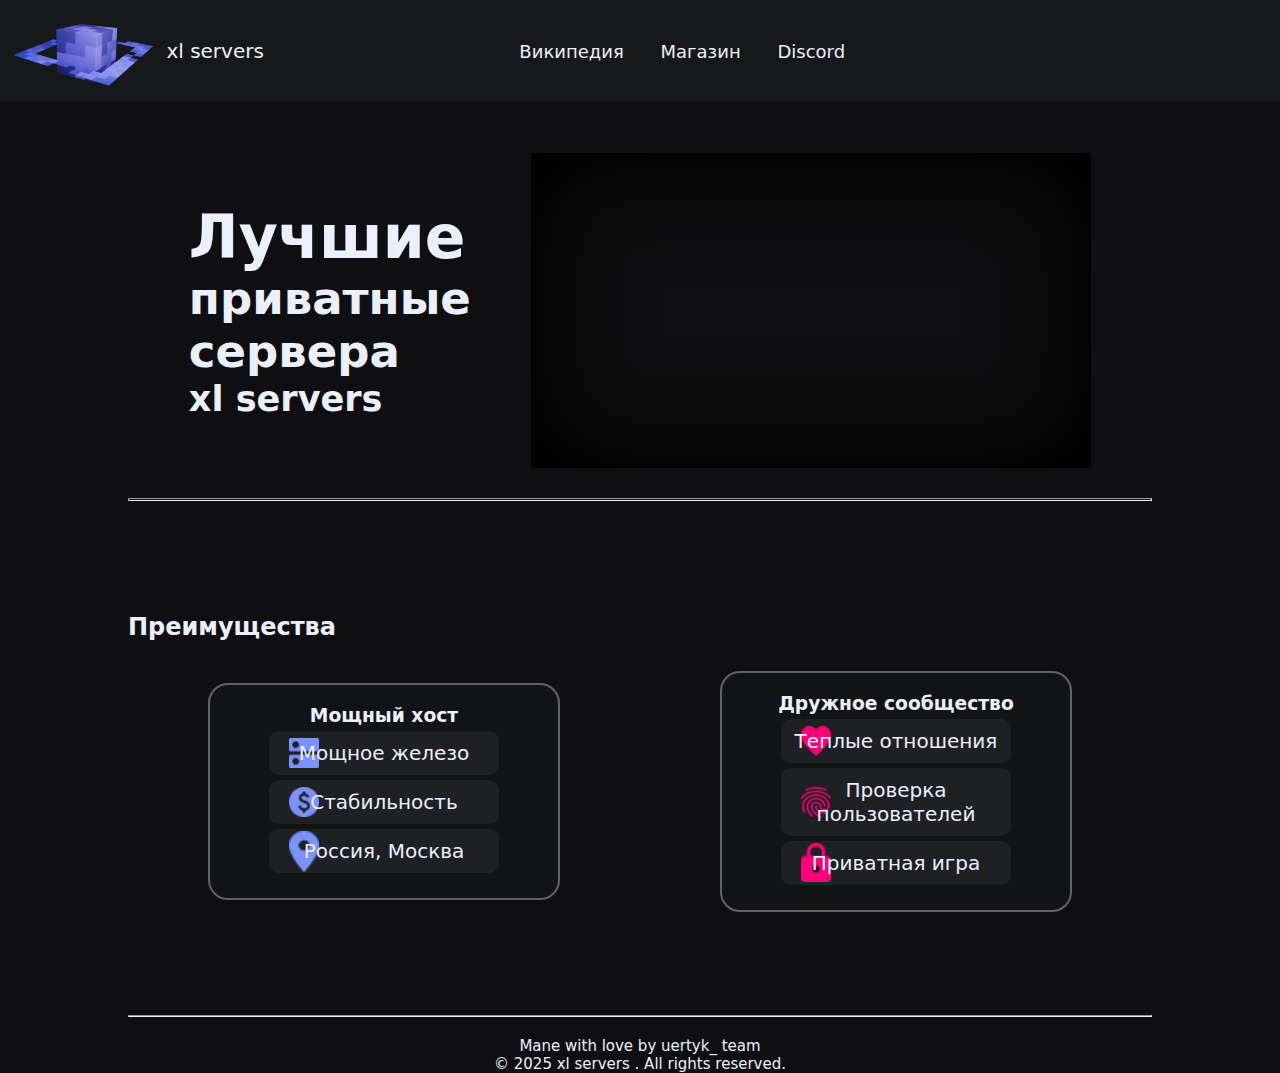
<file: index.html>
<!DOCTYPE html>
<html lang="en">
<head>
    <meta charset="UTF-8">
    <meta name="viewport" content="width=device-width, initial-scale=1.0">
    <title>xl servers</title>
    <link rel="stylesheet" href="style.css">
</head>
<body>
    <header class="logo">
        <img src="/images/server_planet0001.png" alt="xl servers logo" class="xlserverslogo1">
        <p>xl servers</p>
        <nav>
            <ul>
                <a href="">Википедия</a>
                <a href="">Магазин</a>
                <a href="">Discord</a>
            </ul>
        </nav>
    </header>
    <main>
        
        <article class="xlserversthebest">
            <div class="textxlbest">
                <h1>Лучшие</h1>
                <h2> приватные сервера</h2>
                <h3>xl servers</h3>
            </div>
            <div class="video">
                <iframe class="video2" width="560" height="315" src="https://www.youtube.com/embed/v96kugtAE0o?si=zgeG6c8hIr7Ql3PY" title="YouTube video player" frameborder="0" allow="accelerometer; autoplay; clipboard-write; encrypted-media; gyroscope; picture-in-picture; web-share" referrerpolicy="strict-origin-when-cross-origin" allowfullscreen></iframe>
            </div>
        </article>
        <hr>
        <article class="advenced">
            <h2>Преимущества</h2>
            <div class="advenced2">
                <div class="wow">
                    <h3>Мощный хост</h3>
                    <ul>
                        <li class = "li1">Мощное железо</li>
                        <li class = "li2">Стабильность</li>
                        <li class = "li3">Россия, Москва</li>
                    </ul>
                </div>
                <div class="shkolota">
                    <h3>Дружное сообщество</h3>
                    <ul>
                        <li class = "li1">Теплые отношения</li>
                        <li class = "li2">Проверка пользователей</li>
                        <li class = "li3">Приватная игра</li>
                    </ul>
                </div>
            </div>
        </article>
        <hr>
    </main>
    <footer>
        <p>Mane with love by uertyk_ team</p>
        <p2>© 2025 xl servers . All rights reserved.</p2>
    </footer>
</body>
</html>
</file>
<file: style.css>
*{
    padding: 0;
    margin: 0;
    font-family: var(--default-font-family,ui-sans-serif,system-ui,sans-serif,"Apple Color Emoji","Segoe UI Emoji","Segoe UI Symbol","Noto Color Emoji");
}

html{
    scrollbar-color: #ebf0ff #171810;
    scrollbar-width: thin;
}

a{
    text-decoration: none;
    color: #ebf0ff;
}

ul{
    list-style: none;
}

header{
    display: flex;
    justify-content: space-around;
    align-items: center;
    background-image: linear-gradient(to right, #17181a, #17181a);
}

nav{
    font-size: 18px;
    text-align: left;
    color: #ebf0ff;
    flex:2.3;
}
nav>ul>a{
    padding: 2%;
}

header>img{
    width: 13%;
}

header>p{
    flex:1;
    font-size: 20px;
    text-align: left;
    color: #ebf0ff;
}

body{
    background-color: #0F0F11;
}

main{
    padding: 20px 10%;
}

footer{
    flex:1;
    font-size: 15px;
    text-align: left;
    color: #ebf0ff;
    display: flex;
    justify-content: space-around;
    align-items: center;
}

footer{
    flex:1;
    font-size: 15px;
    text-align: left;
    color: #ebf0ff;
    display: flex;
    justify-content: space-around;
    flex-direction: column;
    align-items: center;
}

.xlserversthebest{
    display: flex;
    margin: 3%;
    display: flex;
    justify-content: space-around;
    align-items: center;
}

.video{
    display: flex;
    justify-content: space-around;
    align-items: right;
    object-fit: cover;
}

.video2{
    box-shadow: inset 0px 0px 80px 35px rgba(0, 0, 0, 1);
    flex:1;
}

.textxlbest{
    flex:0.5;
    font-size: 30px;
    text-align: left;
    color: #ebf0ff;
}

.advenced{
    color: #ebf0ff;
    padding: 10% 0%;
}

.advenced h2{
   margin: 10px 0 30px;
}


.advenced>h3{
    display: flex;
}

.advenced2{
    color: #ebf0ff;
    display: flex;
    justify-content: space-around;
    align-items: center;
    object-fit: cover;
}

.advenced2 > *{
    width: 30%;
    text-align: center;

}

.advenced2 > div{
   
    border: 2px solid #636262;
    padding: 20px;
    border-radius: 20px;
    background-color: #121315;
}

.advenced2 ul{
     margin: auto;
    width: 75%;
}
.advenced2  li{
    padding: 10px 10px;
    border-radius: 10px;
    background-color: #1e2024;
    font-size: 20px;
    margin: 5px 0;
}

hr{
    color: #c7c7c7;
    height: 0.5px;
    margin: auto;
}

.wow .li1{
    background-image: url("images/Vector.png");
    background-repeat: no-repeat;
    background-size: 30px;
    background-position: 20px;
}

.wow .li2{
    background-image: url("images/Vector (1).png");
    background-repeat: no-repeat;
    background-size: 30px;
    background-position: 20px;
}

.wow .li3{
    background-image: url("images/Vector (2).png");
    background-repeat: no-repeat;
    background-size: 30px;
    background-position: 20px;
}

.shkolota .li1{
    background-image: url("images/Vector (3).png");
    background-repeat: no-repeat;
    background-size: 30px;
    background-position: 20px;
}

.shkolota .li2{
    background-image: url("images/Vector (4).png");
    background-repeat: no-repeat;
    background-size: 30px;
    background-position: 20px;
}

.shkolota .li3{
    background-image: url("images/Vector (5).png");
    background-repeat: no-repeat;
    background-size: 30px;
    background-position: 20px;
}
</file>
